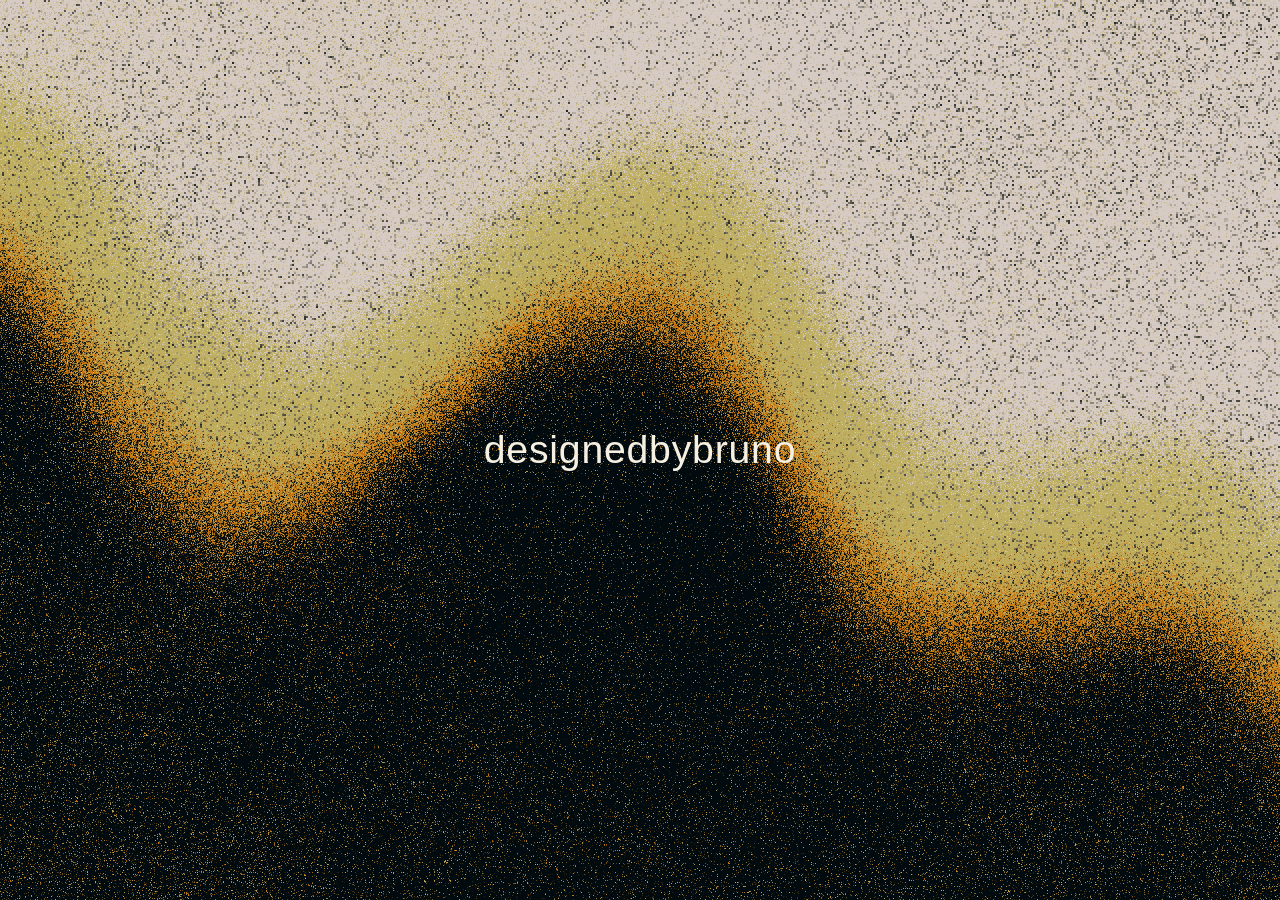
<file: index.html>
<!DOCTYPE html>
<html lang="en">
<head>
  <meta charset="UTF-8" />
  <meta name="viewport" content="width=device-width, initial-scale=1.0" />
  <title>About — Bruno Hart</title>

  <link rel="preconnect" href="https://fonts.googleapis.com">
  <link rel="preconnect" href="https://fonts.gstatic.com" crossorigin>
  <link href="https://fonts.googleapis.com/css2?family=Space+Grotesk:wght@400;500;700&family=Inter:wght@400;500&family=JetBrains+Mono:wght@400;500&display=swap" rel="stylesheet">

  <style>
    *, *::before, *::after { margin: 0; padding: 0; box-sizing: border-box; }
    html, body { width: 100%; height: 100%; overflow: hidden; background: #000a0f; }
    canvas { position: fixed; top: 0; left: 0; width: 100vw; height: 100vh; display: block; }

    .overlay {
      position: fixed;
      top: 0; left: 0; right: 0; bottom: 0;
      z-index: 10;
      display: flex;
      flex-direction: column;
      justify-content: space-between;
      pointer-events: none;
      padding: clamp(1.5rem, 4vw, 3rem);
    }

    .overlay * { pointer-events: auto; }

    .overlay a {
      color: #F5F0E1;
      text-decoration: none;
      transition: color 0.3s ease;
    }
    .overlay a:hover {
      color: #C4391D;
    }

    .overlay-header {
      display: flex;
      justify-content: space-between;
      align-items: center;
    }

    .overlay-logo {
      font-family: 'Helvetica Neue', Helvetica, Arial, sans-serif;
      font-size: clamp(2.1rem, 3.4vw, 2.45rem);
      letter-spacing: 0.02em;
      font-weight: 500;
      color: #F5F0E1;
    }

    .overlay-nav {
      display: flex;
      gap: clamp(1.5rem, 3vw, 3rem);
    }
    .overlay-nav a {
      font-family: 'JetBrains Mono', monospace;
      font-size: clamp(0.65rem, 1vw, 0.75rem);
      letter-spacing: 0.12em;
      text-transform: uppercase;
    }

    .overlay-center {
      flex: 1;
      display: flex;
      flex-direction: column;
      justify-content: center;
      align-items: center;
      text-align: center;
      gap: 1.5rem;
    }

    .overlay-name {
      font-family: 'Space Grotesk', sans-serif;
      font-size: clamp(2.5rem, 8vw, 7rem);
      font-weight: 700;
      color: #F5F0E1;
      line-height: 0.95;
      letter-spacing: -0.02em;
    }

    .overlay-tagline {
      font-family: 'Inter', sans-serif;
      font-size: clamp(0.875rem, 1.3vw, 1.125rem);
      color: rgba(245, 240, 225, 0.55);
      font-weight: 400;
      max-width: 520px;
      line-height: 1.6;
    }

    .overlay-cta {
      font-family: 'JetBrains Mono', monospace;
      font-size: clamp(0.7rem, 1vw, 0.875rem);
      letter-spacing: 0.1em;
      text-transform: uppercase;
      color: #D4622B !important;
      border: 1px solid rgba(212, 98, 43, 0.4);
      padding: 0.75rem 2rem;
      margin-top: 1rem;
      transition: all 0.3s ease;
    }
    .overlay-cta:hover {
      background: rgba(212, 98, 43, 0.15);
      border-color: #D4622B;
      color: #D4622B !important;
    }

    .overlay-location {
      font-family: 'Space Grotesk', sans-serif;
      font-size: clamp(2.5rem, 7vw, 6rem);
      font-weight: 700;
      color: #F5F0E1;
      letter-spacing: -0.02em;
      line-height: 1;
      text-transform: uppercase;
    }

    .overlay-footer {
      display: flex;
      justify-content: space-between;
      align-items: flex-end;
    }

    .overlay-footer-links {
      display: flex;
      gap: 1.5rem;
    }
    .overlay-footer-links a {
      font-family: 'JetBrains Mono', monospace;
      font-size: 0.7rem;
      letter-spacing: 0.1em;
      text-transform: uppercase;
      color: rgba(245, 240, 225, 0.4);
    }
    .overlay-footer-links a:hover {
      color: #F5F0E1;
    }

    .overlay-credit {
      font-family: 'JetBrains Mono', monospace;
      font-size: 0.65rem;
      color: rgba(245, 240, 225, 0.25);
      letter-spacing: 0.05em;
    }

    @media (max-width: 768px) {
      .overlay-name { font-size: clamp(2rem, 12vw, 3.5rem); }
      .overlay-location { font-size: clamp(1.8rem, 8vw, 3rem); }
      .overlay-nav { gap: 1rem; }
    }
  </style>
</head>
<body>
  <canvas id="c"></canvas>

  <div class="overlay">
    <a href="/home" class="overlay-logo" style="position:absolute;top:50%;left:50%;transform:translate(-50%,-50%);">designedbybruno</a>
  </div>

  <script>
    const NOISE_SRC = "[data-uri]";

    const VERT = `#version 300 es
precision mediump float;

layout(location = 0) in vec4 a_position;

uniform vec2 u_resolution;
uniform float u_pixelRatio;
uniform float u_imageAspectRatio;
uniform float u_originX;
uniform float u_originY;
uniform float u_worldWidth;
uniform float u_worldHeight;
uniform float u_fit;
uniform float u_scale;
uniform float u_rotation;
uniform float u_offsetX;
uniform float u_offsetY;

out vec2 v_objectUV;
out vec2 v_objectBoxSize;
out vec2 v_responsiveUV;
out vec2 v_responsiveBoxGivenSize;
out vec2 v_patternUV;
out vec2 v_patternBoxSize;
out vec2 v_imageUV;

vec3 getBoxSize(float boxRatio, vec2 givenBoxSize) {
  vec2 box = vec2(0.);
  box.x = boxRatio * min(givenBoxSize.x / boxRatio, givenBoxSize.y);
  float noFitBoxWidth = box.x;
  if (u_fit == 1.) {
    box.x = boxRatio * min(u_resolution.x / boxRatio, u_resolution.y);
  } else if (u_fit == 2.) {
    box.x = boxRatio * max(u_resolution.x / boxRatio, u_resolution.y);
  }
  box.y = box.x / boxRatio;
  return vec3(box, noFitBoxWidth);
}

void main() {
  gl_Position = a_position;

  vec2 uv = gl_Position.xy * .5;
  vec2 boxOrigin = vec2(.5 - u_originX, u_originY - .5);
  vec2 givenBoxSize = vec2(u_worldWidth, u_worldHeight);
  givenBoxSize = max(givenBoxSize, vec2(1.)) * u_pixelRatio;
  float r = u_rotation * 3.14159265358979323846 / 180.;
  mat2 graphicRotation = mat2(cos(r), sin(r), -sin(r), cos(r));
  vec2 graphicOffset = vec2(-u_offsetX, u_offsetY);

  float fixedRatio = 1.;
  vec2 fixedRatioBoxGivenSize = vec2(
    (u_worldWidth == 0.) ? u_resolution.x : givenBoxSize.x,
    (u_worldHeight == 0.) ? u_resolution.y : givenBoxSize.y
  );

  v_objectBoxSize = getBoxSize(fixedRatio, fixedRatioBoxGivenSize).xy;
  vec2 objectWorldScale = u_resolution.xy / v_objectBoxSize;

  v_objectUV = uv;
  v_objectUV *= objectWorldScale;
  v_objectUV += boxOrigin * (objectWorldScale - 1.);
  v_objectUV += graphicOffset;
  v_objectUV /= u_scale;
  v_objectUV = graphicRotation * v_objectUV;

  v_responsiveBoxGivenSize = vec2(
    (u_worldWidth == 0.) ? u_resolution.x : givenBoxSize.x,
    (u_worldHeight == 0.) ? u_resolution.y : givenBoxSize.y
  );
  float responsiveRatio = v_responsiveBoxGivenSize.x / v_responsiveBoxGivenSize.y;
  vec2 responsiveBoxSize = getBoxSize(responsiveRatio, v_responsiveBoxGivenSize).xy;
  vec2 responsiveBoxScale = u_resolution.xy / responsiveBoxSize;

  v_responsiveUV = uv;
  v_responsiveUV *= responsiveBoxScale;
  v_responsiveUV += boxOrigin * (responsiveBoxScale - 1.);
  v_responsiveUV += graphicOffset;
  v_responsiveUV /= u_scale;
  v_responsiveUV.x *= responsiveRatio;
  v_responsiveUV = graphicRotation * v_responsiveUV;
  v_responsiveUV.x /= responsiveRatio;

  float patternBoxRatio = givenBoxSize.x / givenBoxSize.y;
  vec2 patternBoxGivenSize = vec2(
    (u_worldWidth == 0.) ? u_resolution.x : givenBoxSize.x,
    (u_worldHeight == 0.) ? u_resolution.y : givenBoxSize.y
  );
  patternBoxRatio = patternBoxGivenSize.x / patternBoxGivenSize.y;

  vec3 boxSizeData = getBoxSize(patternBoxRatio, patternBoxGivenSize);
  v_patternBoxSize = boxSizeData.xy;
  float patternBoxNoFitBoxWidth = boxSizeData.z;
  vec2 patternBoxScale = u_resolution.xy / v_patternBoxSize;

  v_patternUV = uv;
  v_patternUV += graphicOffset / patternBoxScale;
  v_patternUV += boxOrigin;
  v_patternUV -= boxOrigin / patternBoxScale;
  v_patternUV *= u_resolution.xy;
  v_patternUV /= u_pixelRatio;
  if (u_fit > 0.) {
    v_patternUV *= (patternBoxNoFitBoxWidth / v_patternBoxSize.x);
  }
  v_patternUV /= u_scale;
  v_patternUV = graphicRotation * v_patternUV;
  v_patternUV += boxOrigin / patternBoxScale;
  v_patternUV -= boxOrigin;
  v_patternUV *= .01;

  vec2 imageBoxSize;
  if (u_fit == 1.) {
    imageBoxSize.x = min(u_resolution.x / u_imageAspectRatio, u_resolution.y) * u_imageAspectRatio;
  } else if (u_fit == 2.) {
    imageBoxSize.x = max(u_resolution.x / u_imageAspectRatio, u_resolution.y) * u_imageAspectRatio;
  } else {
    imageBoxSize.x = min(10.0, 10.0 / u_imageAspectRatio * u_imageAspectRatio);
  }
  imageBoxSize.y = imageBoxSize.x / u_imageAspectRatio;
  vec2 imageBoxScale = u_resolution.xy / imageBoxSize;

  v_imageUV = uv;
  v_imageUV *= imageBoxScale;
  v_imageUV += boxOrigin * (imageBoxScale - 1.);
  v_imageUV += graphicOffset;
  v_imageUV /= u_scale;
  v_imageUV.x *= u_imageAspectRatio;
  v_imageUV = graphicRotation * v_imageUV;
  v_imageUV.x /= u_imageAspectRatio;

  v_imageUV += .5;
  v_imageUV.y = 1. - v_imageUV.y;
}`;

    const FRAG = `#version 300 es
precision lowp float;

uniform mediump float u_time;
uniform mediump vec2 u_resolution;
uniform mediump float u_pixelRatio;

uniform sampler2D u_noiseTexture;

uniform vec4 u_colorBack;
uniform vec4 u_colors[7];
uniform float u_colorsCount;
uniform float u_softness;
uniform float u_intensity;
uniform float u_noise;
uniform float u_shape;

uniform mediump float u_originX;
uniform mediump float u_originY;
uniform mediump float u_worldWidth;
uniform mediump float u_worldHeight;
uniform mediump float u_fit;

uniform mediump float u_scale;
uniform mediump float u_rotation;
uniform mediump float u_offsetX;
uniform mediump float u_offsetY;

in vec2 v_objectUV;
in vec2 v_patternUV;
in vec2 v_objectBoxSize;
in vec2 v_patternBoxSize;

out vec4 fragColor;


#define TWO_PI 6.28318530718
#define PI 3.14159265358979323846


vec3 permute(vec3 x) { return mod(((x * 34.0) + 1.0) * x, 289.0); }
float snoise(vec2 v) {
  const vec4 C = vec4(0.211324865405187, 0.366025403784439,
    -0.577350269189626, 0.024390243902439);
  vec2 i = floor(v + dot(v, C.yy));
  vec2 x0 = v - i + dot(i, C.xx);
  vec2 i1;
  i1 = (x0.x > x0.y) ? vec2(1.0, 0.0) : vec2(0.0, 1.0);
  vec4 x12 = x0.xyxy + C.xxzz;
  x12.xy -= i1;
  i = mod(i, 289.0);
  vec3 p = permute(permute(i.y + vec3(0.0, i1.y, 1.0))
    + i.x + vec3(0.0, i1.x, 1.0));
  vec3 m = max(0.5 - vec3(dot(x0, x0), dot(x12.xy, x12.xy),
      dot(x12.zw, x12.zw)), 0.0);
  m = m * m;
  m = m * m;
  vec3 x = 2.0 * fract(p * C.www) - 1.0;
  vec3 h = abs(x) - 0.5;
  vec3 ox = floor(x + 0.5);
  vec3 a0 = x - ox;
  m *= 1.79284291400159 - 0.85373472095314 * (a0 * a0 + h * h);
  vec3 g;
  g.x = a0.x * x0.x + h.x * x0.y;
  g.yz = a0.yz * x12.xz + h.yz * x12.yw;
  return 130.0 * dot(m, g);
}


vec2 rotate(vec2 uv, float th) {
  return mat2(cos(th), sin(th), -sin(th), cos(th)) * uv;
}


  float randomR(vec2 p) {
    vec2 uv = floor(p) / 100. + .5;
    return texture(u_noiseTexture, fract(uv)).r;
  }


float valueNoiseR(vec2 st) {
  vec2 i = floor(st);
  vec2 f = fract(st);
  float a = randomR(i);
  float b = randomR(i + vec2(1.0, 0.0));
  float c = randomR(i + vec2(0.0, 1.0));
  float d = randomR(i + vec2(1.0, 1.0));
  vec2 u = f * f * (3.0 - 2.0 * f);
  float x1 = mix(a, b, u.x);
  float x2 = mix(c, d, u.x);
  return mix(x1, x2, u.y);
}
vec4 fbmR(vec2 n0, vec2 n1, vec2 n2, vec2 n3) {
  float amplitude = 0.2;
  vec4 total = vec4(0.);
  for (int i = 0; i < 3; i++) {
    n0 = rotate(n0, 0.3);
    n1 = rotate(n1, 0.3);
    n2 = rotate(n2, 0.3);
    n3 = rotate(n3, 0.3);
    total.x += valueNoiseR(n0) * amplitude;
    total.y += valueNoiseR(n1) * amplitude;
    total.z += valueNoiseR(n2) * amplitude;
    total.z += valueNoiseR(n3) * amplitude;
    n0 *= 1.99;
    n1 *= 1.99;
    n2 *= 1.99;
    n3 *= 1.99;
    amplitude *= 0.6;
  }
  return total;
}


  float hash11(float p) {
    p = fract(p * 0.3183099) + 0.1;
    p *= p + 19.19;
    return fract(p * p);
  }


vec2 truchet(vec2 uv, float idx){
  idx = fract(((idx - .5) * 2.));
  if (idx > 0.75) {
    uv = vec2(1.0) - uv;
  } else if (idx > 0.5) {
    uv = vec2(1.0 - uv.x, uv.y);
  } else if (idx > 0.25) {
    uv = 1.0 - vec2(1.0 - uv.x, uv.y);
  }
  return uv;
}

void main() {

  const float firstFrameOffset = 7.;
  float t = .1 * (u_time + firstFrameOffset);

  vec2 shape_uv = vec2(0.);
  vec2 grain_uv = vec2(0.);

  float r = u_rotation * PI / 180.;
  float cr = cos(r);
  float sr = sin(r);
  mat2 graphicRotation = mat2(cr, sr, -sr, cr);
  vec2 graphicOffset = vec2(-u_offsetX, u_offsetY);

  if (u_shape > 3.5) {
    shape_uv = v_objectUV;
    grain_uv = shape_uv;

    // apply inverse transform to grain_uv so it respects the originXY
    grain_uv = transpose(graphicRotation) * grain_uv;
    grain_uv *= u_scale;
    grain_uv -= graphicOffset;
    grain_uv *= v_objectBoxSize;
    grain_uv *= .7;
  } else {
    shape_uv = .5 * v_patternUV;
    grain_uv = 100. * v_patternUV;

    // apply inverse transform to grain_uv so it respects the originXY
    grain_uv = transpose(graphicRotation) * grain_uv;
    grain_uv *= u_scale;
    if (u_fit > 0.) {
      vec2 givenBoxSize = vec2(u_worldWidth, u_worldHeight);
      givenBoxSize = max(givenBoxSize, vec2(1.)) * u_pixelRatio;
      float patternBoxRatio = givenBoxSize.x / givenBoxSize.y;
      vec2 patternBoxGivenSize = vec2(
      (u_worldWidth == 0.) ? u_resolution.x : givenBoxSize.x,
      (u_worldHeight == 0.) ? u_resolution.y : givenBoxSize.y
      );
      patternBoxRatio = patternBoxGivenSize.x / patternBoxGivenSize.y;
      float patternBoxNoFitBoxWidth = patternBoxRatio * min(patternBoxGivenSize.x / patternBoxRatio, patternBoxGivenSize.y);
      grain_uv /= (patternBoxNoFitBoxWidth / v_patternBoxSize.x);
    }
    vec2 patternBoxScale = u_resolution.xy / v_patternBoxSize;
    grain_uv -= graphicOffset / patternBoxScale;
    grain_uv *= 1.6;
  }


  float shape = 0.;

  if (u_shape < 1.5) {
    // Sine wave

    float wave = cos(.5 * shape_uv.x - 4. * t) * sin(1.5 * shape_uv.x + 2. * t) * (.75 + .25 * cos(6. * t));
    shape = 1. - smoothstep(-1., 1., shape_uv.y + wave);

  } else if (u_shape < 2.5) {
    // Grid (dots)

    float stripeIdx = floor(2. * shape_uv.x / TWO_PI);
    float rand = hash11(stripeIdx * 100.);
    rand = sign(rand - .5) * pow(4. * abs(rand), .3);
    shape = sin(shape_uv.x) * cos(shape_uv.y - 5. * rand * t);
    shape = pow(abs(shape), 4.);

  } else if (u_shape < 3.5) {
    // Truchet pattern

    float n2 = valueNoiseR(shape_uv * .4 - 3.75 * t);
    shape_uv.x += 10.;
    shape_uv *= .6;

    vec2 tile = truchet(fract(shape_uv), randomR(floor(shape_uv)));

    float distance1 = length(tile);
    float distance2 = length(tile - vec2(1.));

    n2 -= .5;
    n2 *= .1;
    shape = smoothstep(.2, .55, distance1 + n2) * (1. - smoothstep(.45, .8, distance1 - n2));
    shape += smoothstep(.2, .55, distance2 + n2) * (1. - smoothstep(.45, .8, distance2 - n2));

    shape = pow(shape, 1.5);

  } else if (u_shape < 4.5) {
    // Corners

    shape_uv *= .6;
    vec2 outer = vec2(.5);

    vec2 bl = smoothstep(vec2(0.), outer, shape_uv + vec2(.1 + .1 * sin(3. * t), .2 - .1 * sin(5.25 * t)));
    vec2 tr = smoothstep(vec2(0.), outer, 1. - shape_uv);
    shape = 1. - bl.x * bl.y * tr.x * tr.y;

    shape_uv = -shape_uv;
    bl = smoothstep(vec2(0.), outer, shape_uv + vec2(.1 + .1 * sin(3. * t), .2 - .1 * cos(5.25 * t)));
    tr = smoothstep(vec2(0.), outer, 1. - shape_uv);
    shape -= bl.x * bl.y * tr.x * tr.y;

    shape = 1. - smoothstep(0., 1., shape);

  } else if (u_shape < 5.5) {
    // Ripple

    shape_uv *= 2.;
    float dist = length(.4 * shape_uv);
    float waves = sin(pow(dist, 1.2) * 5. - 3. * t) * .5 + .5;
    shape = waves;

  } else if (u_shape < 6.5) {
    // Blob

    t *= 2.;

    vec2 f1_traj = .25 * vec2(1.3 * sin(t), .2 + 1.3 * cos(.6 * t + 4.));
    vec2 f2_traj = .2 * vec2(1.2 * sin(-t), 1.3 * sin(1.6 * t));
    vec2 f3_traj = .25 * vec2(1.7 * cos(-.6 * t), cos(-1.6 * t));
    vec2 f4_traj = .3 * vec2(1.4 * cos(.8 * t), 1.2 * sin(-.6 * t - 3.));

    shape = .5 * pow(1. - clamp(0., 1., length(shape_uv + f1_traj)), 5.);
    shape += .5 * pow(1. - clamp(0., 1., length(shape_uv + f2_traj)), 5.);
    shape += .5 * pow(1. - clamp(0., 1., length(shape_uv + f3_traj)), 5.);
    shape += .5 * pow(1. - clamp(0., 1., length(shape_uv + f4_traj)), 5.);

    shape = smoothstep(.0, .9, shape);
    float edge = smoothstep(.25, .3, shape);
    shape = mix(.0, shape, edge);

  } else {
    // Sphere

    shape_uv *= 2.;
    float d = 1. - pow(length(shape_uv), 2.);
    vec3 pos = vec3(shape_uv, sqrt(max(d, 0.)));
    vec3 lightPos = normalize(vec3(cos(1.5 * t), .8, sin(1.25 * t)));
    shape = .5 + .5 * dot(lightPos, pos);
    shape *= step(0., d);
  }

  float baseNoise = snoise(grain_uv * .5);
  vec4 fbmVals = fbmR(
  .002 * grain_uv + 10.,
  .003 * grain_uv,
  .001 * grain_uv,
  rotate(.4 * grain_uv, 2.)
  );
  float grainDist = baseNoise * snoise(grain_uv * .2) - fbmVals.x - fbmVals.y;
  float rawNoise = .75 * baseNoise - fbmVals.w - fbmVals.z;
  float noise = clamp(rawNoise, 0., 1.);

  shape += u_intensity * 2. / u_colorsCount * (grainDist + .5);
  shape += u_noise * 10. / u_colorsCount * noise;

  float aa = fwidth(shape);

  shape = clamp(shape - .5 / u_colorsCount, 0., 1.);
  float totalShape = smoothstep(0., u_softness + 2. * aa, clamp(shape * u_colorsCount, 0., 1.));
  float mixer = shape * (u_colorsCount - 1.);

  int cntStop = int(u_colorsCount) - 1;
  vec4 gradient = u_colors[0];
  gradient.rgb *= gradient.a;
  for (int i = 1; i < 7; i++) {
    if (i > cntStop) break;

    float localT = clamp(mixer - float(i - 1), 0., 1.);
    localT = smoothstep(.5 - .5 * u_softness - aa, .5 + .5 * u_softness + aa, localT);

    vec4 c = u_colors[i];
    c.rgb *= c.a;
    gradient = mix(gradient, c, localT);
  }

  vec3 color = gradient.rgb * totalShape;
  float opacity = gradient.a * totalShape;

  vec3 bgColor = u_colorBack.rgb * u_colorBack.a;
  color = color + bgColor * (1.0 - opacity);
  opacity = opacity + u_colorBack.a * (1.0 - opacity);

  fragColor = vec4(color, opacity);
}`;

    const canvas = document.getElementById('c');
    const gl = canvas.getContext('webgl2');

    function makeShader(type, src) {
      const s = gl.createShader(type);
      gl.shaderSource(s, src);
      gl.compileShader(s);
      if (!gl.getShaderParameter(s, gl.COMPILE_STATUS)) {
        console.error(gl.getShaderInfoLog(s));
      }
      return s;
    }

    const prog = gl.createProgram();
    gl.attachShader(prog, makeShader(gl.VERTEX_SHADER, VERT));
    gl.attachShader(prog, makeShader(gl.FRAGMENT_SHADER, FRAG));
    gl.linkProgram(prog);
    if (!gl.getProgramParameter(prog, gl.LINK_STATUS)) {
      console.error(gl.getProgramInfoLog(prog));
    }
    gl.useProgram(prog);

    const vao = gl.createVertexArray();
    gl.bindVertexArray(vao);
    const buf = gl.createBuffer();
    gl.bindBuffer(gl.ARRAY_BUFFER, buf);
    gl.bufferData(gl.ARRAY_BUFFER, new Float32Array([-1,-1, 1,-1, -1,1, 1,1]), gl.STATIC_DRAW);
    const posLoc = gl.getAttribLocation(prog, 'a_position');
    gl.enableVertexAttribArray(posLoc);
    gl.vertexAttribPointer(posLoc, 2, gl.FLOAT, false, 0, 0);

    const tex = gl.createTexture();
    gl.bindTexture(gl.TEXTURE_2D, tex);
    gl.texImage2D(gl.TEXTURE_2D, 0, gl.RGBA, 1, 1, 0, gl.RGBA, gl.UNSIGNED_BYTE, new Uint8Array([128,128,128,255]));

    const img = new Image();
    img.onload = () => {
      gl.bindTexture(gl.TEXTURE_2D, tex);
      gl.texImage2D(gl.TEXTURE_2D, 0, gl.RGBA, gl.RGBA, gl.UNSIGNED_BYTE, img);
      gl.generateMipmap(gl.TEXTURE_2D);
      gl.texParameteri(gl.TEXTURE_2D, gl.TEXTURE_WRAP_S, gl.REPEAT);
      gl.texParameteri(gl.TEXTURE_2D, gl.TEXTURE_WRAP_T, gl.REPEAT);
      gl.texParameteri(gl.TEXTURE_2D, gl.TEXTURE_MIN_FILTER, gl.LINEAR_MIPMAP_LINEAR);
      gl.texParameteri(gl.TEXTURE_2D, gl.TEXTURE_MAG_FILTER, gl.LINEAR);
    };
    img.src = NOISE_SRC;

    const U = {
      time:              gl.getUniformLocation(prog, 'u_time'),
      resolution:        gl.getUniformLocation(prog, 'u_resolution'),
      pixelRatio:        gl.getUniformLocation(prog, 'u_pixelRatio'),
      noiseTexture:      gl.getUniformLocation(prog, 'u_noiseTexture'),
      colorBack:         gl.getUniformLocation(prog, 'u_colorBack'),
      colors:            gl.getUniformLocation(prog, 'u_colors'),
      colorsCount:       gl.getUniformLocation(prog, 'u_colorsCount'),
      softness:          gl.getUniformLocation(prog, 'u_softness'),
      intensity:         gl.getUniformLocation(prog, 'u_intensity'),
      noise:             gl.getUniformLocation(prog, 'u_noise'),
      shape:             gl.getUniformLocation(prog, 'u_shape'),
      originX:           gl.getUniformLocation(prog, 'u_originX'),
      originY:           gl.getUniformLocation(prog, 'u_originY'),
      worldWidth:        gl.getUniformLocation(prog, 'u_worldWidth'),
      worldHeight:       gl.getUniformLocation(prog, 'u_worldHeight'),
      fit:               gl.getUniformLocation(prog, 'u_fit'),
      scale:             gl.getUniformLocation(prog, 'u_scale'),
      rotation:          gl.getUniformLocation(prog, 'u_rotation'),
      offsetX:           gl.getUniformLocation(prog, 'u_offsetX'),
      offsetY:           gl.getUniformLocation(prog, 'u_offsetY'),
      imageAspectRatio:  gl.getUniformLocation(prog, 'u_imageAspectRatio'),
    };

    gl.uniform1i(U.noiseTexture, 0);
    gl.uniform4fv(U.colorBack, [0, 10/255, 15/255, 1]);
    gl.uniform4fv(U.colors, [
      198/255, 117/255, 12/255,  1,   // #c6750c
      190/255, 174/255, 96/255,  1,   // #beae60
      215/255, 203/255, 198/255, 1,   // #d7cbc6
      0, 0, 0, 0,
      0, 0, 0, 0,
      0, 0, 0, 0,
      0, 0, 0, 0,
    ]);
    gl.uniform1f(U.colorsCount,      3.0);
    gl.uniform1f(U.softness,         0.18);
    gl.uniform1f(U.intensity,        0.65);
    gl.uniform1f(U.noise,            0.53);
    gl.uniform1f(U.shape,            1.0);
    gl.uniform1f(U.originX,          0.5);
    gl.uniform1f(U.originY,          0.5);
    gl.uniform1f(U.worldWidth,       0.0);
    gl.uniform1f(U.worldHeight,      0.0);
    gl.uniform1f(U.fit,              0.0);
    gl.uniform1f(U.scale,            1.0);
    gl.uniform1f(U.rotation,         196.0);
    gl.uniform1f(U.offsetX,          0.12);
    gl.uniform1f(U.offsetY,          0.0);
    gl.uniform1f(U.imageAspectRatio, 1.0);

    function resize() {
      const dpr = Math.min(window.devicePixelRatio || 1, 2);
      const w = window.innerWidth;
      const h = window.innerHeight;
      canvas.width  = w * dpr;
      canvas.height = h * dpr;
      gl.viewport(0, 0, canvas.width, canvas.height);
      gl.uniform2f(U.resolution, canvas.width, canvas.height);
      gl.uniform1f(U.pixelRatio, dpr);
    }

    window.addEventListener('resize', resize);
    resize();

    const t0 = performance.now();
    (function frame(now) {
      gl.uniform1f(U.time, (now - t0) / 1000);
      gl.activeTexture(gl.TEXTURE0);
      gl.bindTexture(gl.TEXTURE_2D, tex);
      gl.drawArrays(gl.TRIANGLE_STRIP, 0, 4);
      requestAnimationFrame(frame);
    })(t0);
  </script>
</body>
</html>
</file>
